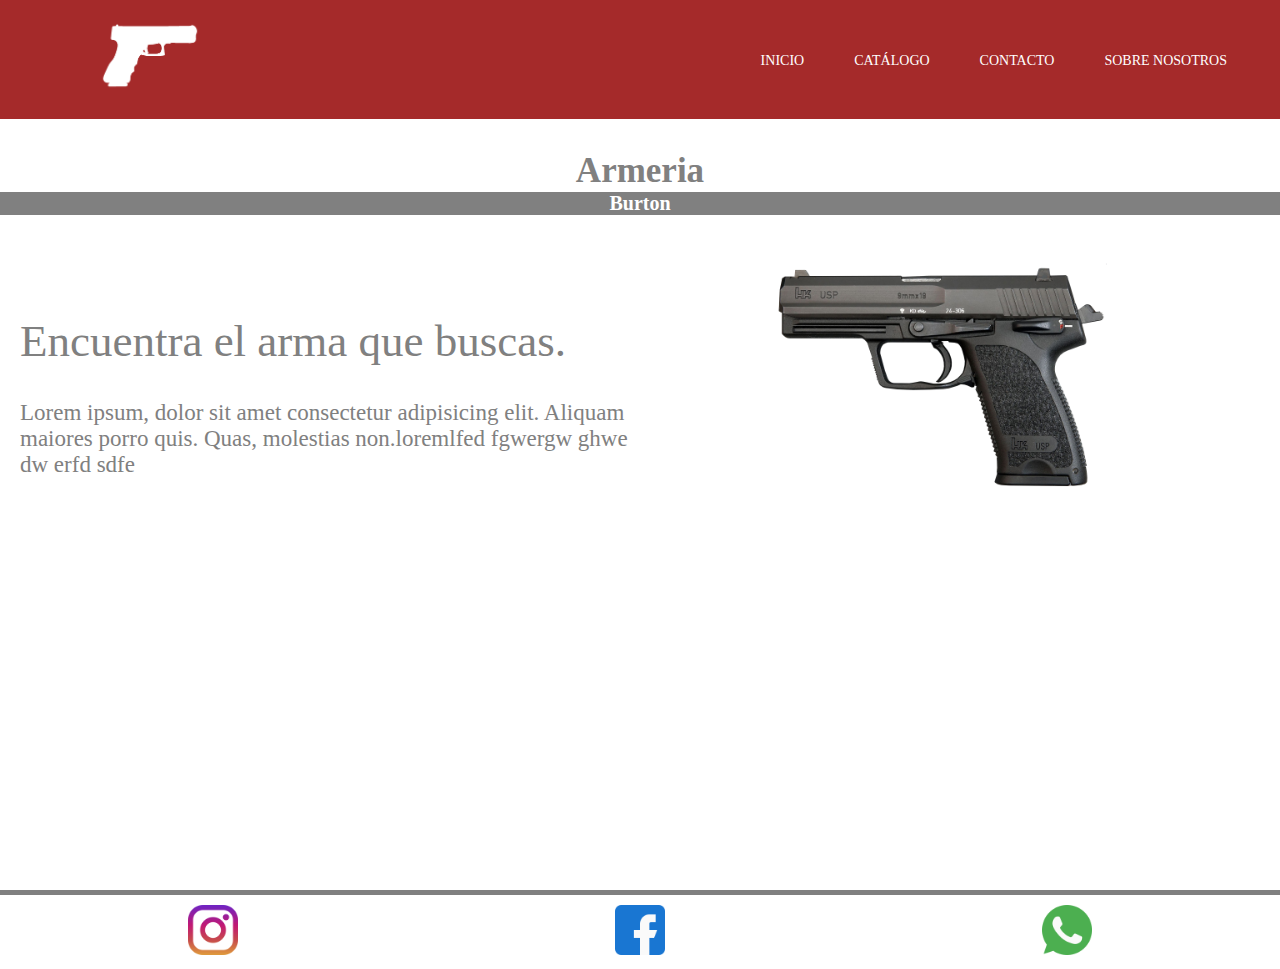
<file: index.html>
<!DOCTYPE html>
<html lang="en">
<head>
    <meta charset="UTF-8">
    <meta http-equiv="X-UA-Compatible" content="IE=edge">
    <meta name="viewport" content="width=device-width, initial-scale=1.0">
    <link href="https://cdn.jsdelivr.net/npm/bootstrap@5.3.0-alpha3/dist/css/bootstrap.min.css" rel="stylesheet" integrity="sha384-KK94CHFLLe+nY2dmCWGMq91rCGa5gtU4mk92HdvYe+M/SXH301p5ILy+dN9+nJOZ" crossorigin="anonymous">
    <link rel="stylesheet" href="./css/estilos.css">
    <title>Armas Burton</title>
</head>
<body>

<header>

    <input type="checkbox" id="check">
    <label for="check" class="boton">
        <img src="./img/barra menu.png" alt="">
    </label>
    <a href="./index.html" class="enlace"><img src="./img/concesionaria.png" alt="" class="logotipo"></a>
    <ul>
        <li><a href="./index.html" class="active">Inicio</a></li>
        <li><a href="./pages/catalogo.html">Catálogo</a></li>
        <li><a href="./pages/contacto.html">Contacto</a></li>
        <li><a href="./pages/sobre-nosotros.html">Sobre nosotros</a></li>
    </ul>
</header>
<main class="main-inicio">

<div class="main-titulo">
    <h1>Armeria</h1>
    <h3>Burton</h3>
</div>

<nav>

<div class="main-texto">
    <p class="t-uno">Encuentra el arma que buscas.</p>
    <p class="t-dos">Lorem ipsum, dolor sit amet consectetur adipisicing elit. Aliquam maiores porro quis. Quas, molestias non.loremlfed fgwergw ghwe dw erfd sdfe</p>
</div>
<div class="main-imagen">
<img src="./img/pistola" alt="">
</div>


</nav>

</main>

<footer>

    <nav>

<div><a href=""><img src="./img/instagram (3).png" alt=""></a></div>

<div><a href=""><img src="./img/facebook (4).png" alt=""></a></div>

<div><a href=""><img src="./img/whatsapp (3).png" alt=""></a></div>

    </nav>

</footer>
<script src="https://cdn.jsdelivr.net/npm/bootstrap@5.3.0-alpha3/dist/js/bootstrap.bundle.min.js" integrity="sha384-ENjdO4Dr2bkBIFxQpeoTz1HIcje39Wm4jDKdf19U8gI4ddQ3GYNS7NTKfAdVQSZe" crossorigin="anonymous"></script>
</body>
</html>
</file>
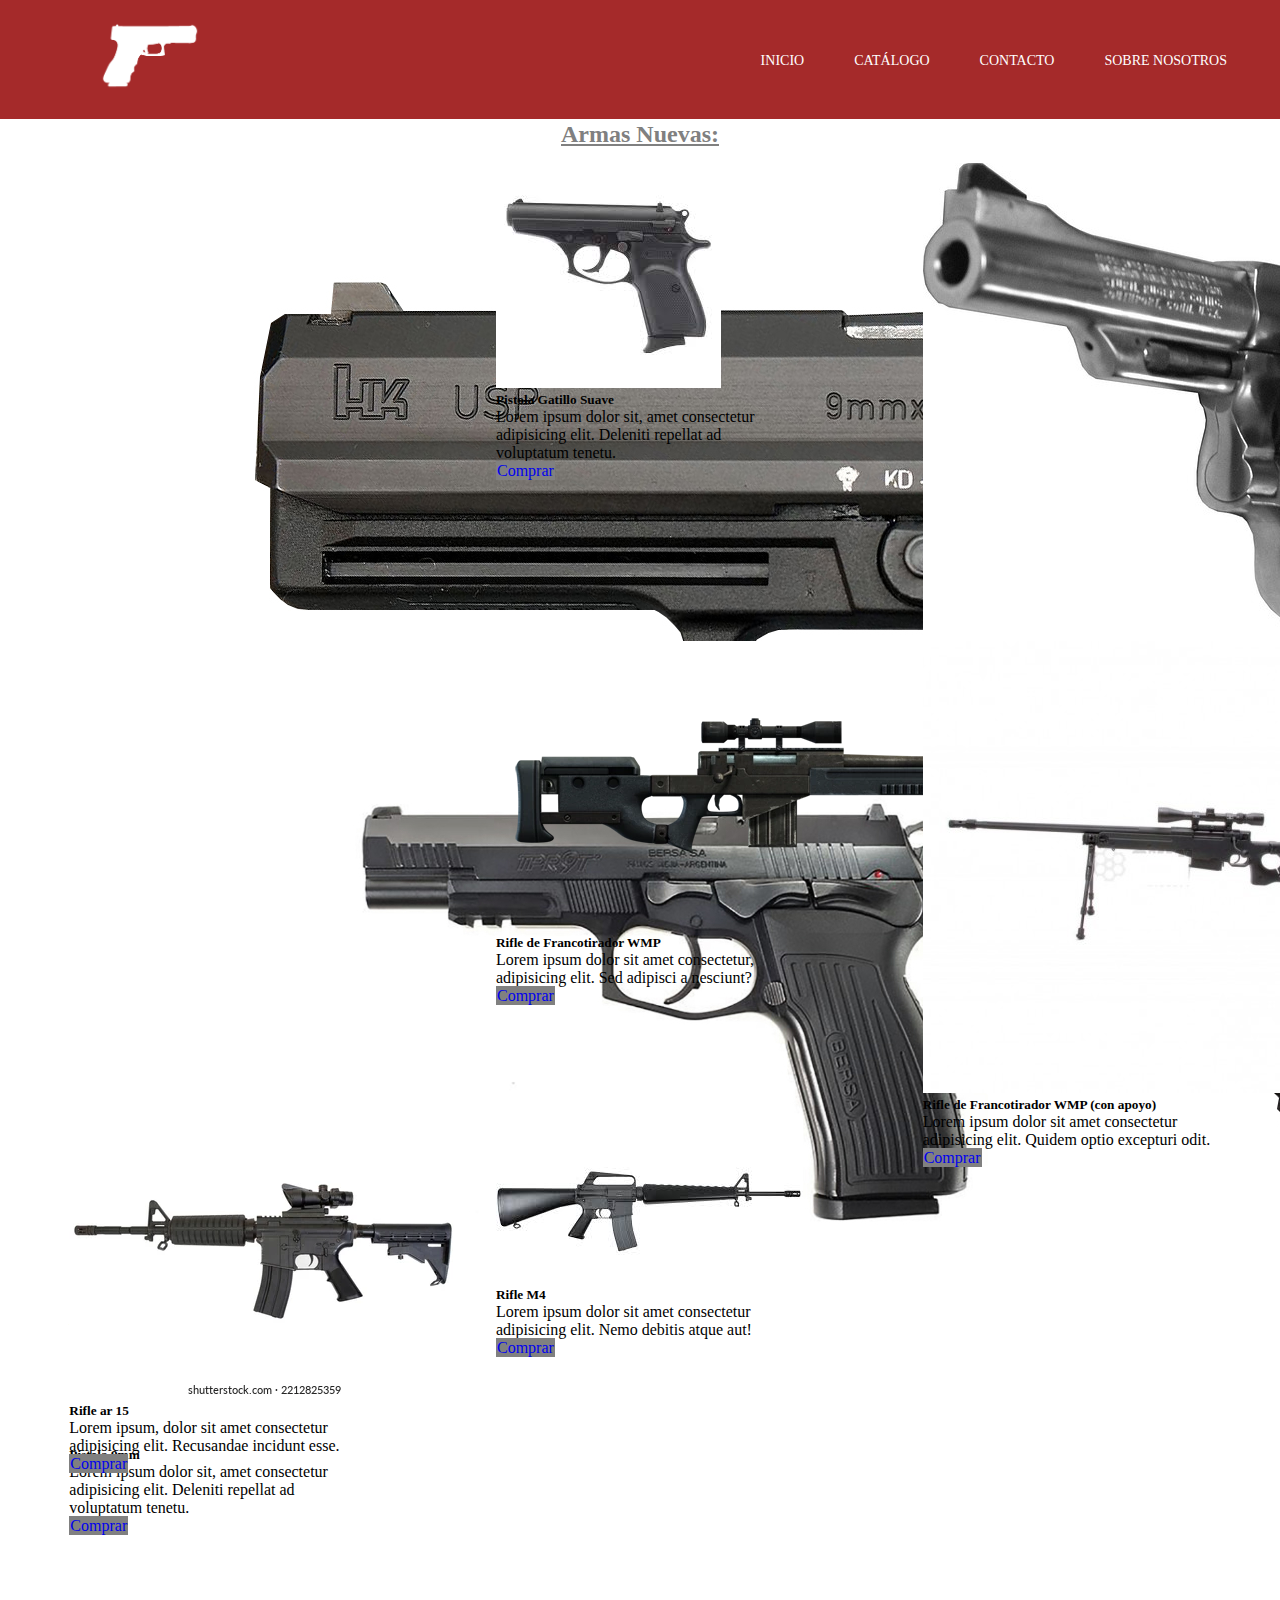
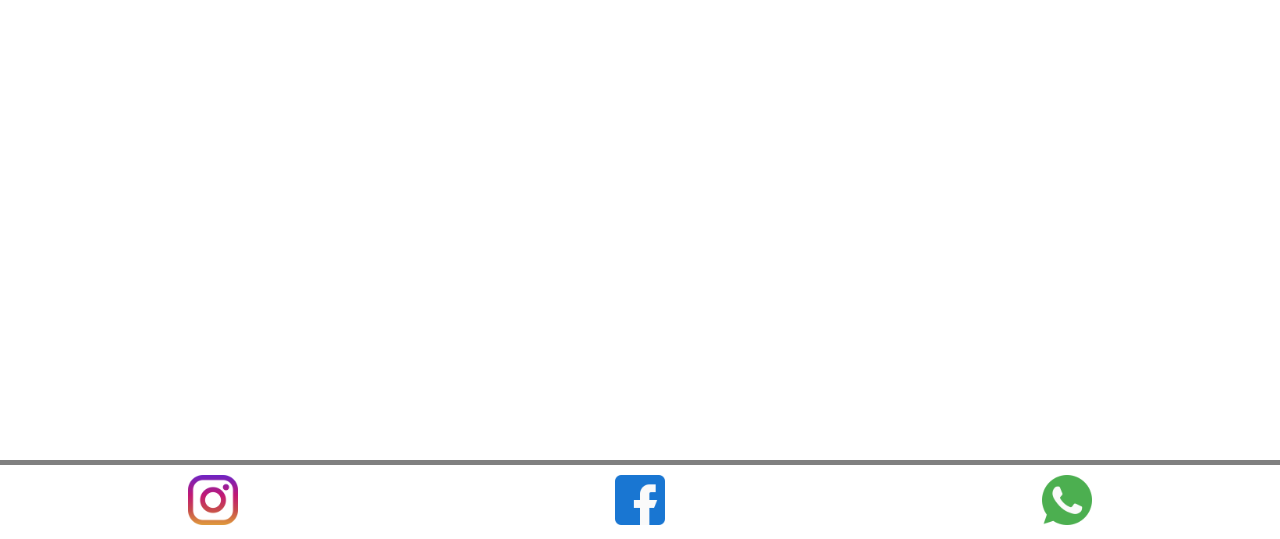
<file: pages/armas-nuevas.html>
<!DOCTYPE html>
<html lang="en">
<head>
    <meta charset="UTF-8">
    <meta http-equiv="X-UA-Compatible" content="IE=edge">
    <meta name="viewport" content="width=device-width, initial-scale=1.0">
    <link href="https://cdn.jsdelivr.net/npm/bootstrap@5.3.0-alpha3/dist/css/bootstrap.min.css" rel="stylesheet" integrity="sha384-KK94CHFLLe+nY2dmCWGMq91rCGa5gtU4mk92HdvYe+M/SXH301p5ILy+dN9+nJOZ" crossorigin="anonymous">
    <link rel="stylesheet" href="../css/estilos.css">
    <title>Armeria Burton</title>
</head>
<body>

<header>

    <input type="checkbox" id="check">
    <label for="check" class="boton">
        <img src="../img/barra menu.png" alt="">
    </label>
    <a href="../index.html" class="enlace"><img src="../img/concesionaria.png" alt="" class="logotipo"></a>
    <ul>
        <li><a href="../index.html" class="active">Inicio</a></li>
        <li><a href="../pages/catalogo.html">Catálogo</a></li>
        <li><a href="../pages/contacto.html">Contacto</a></li>
        <li><a href="../pages/sobre-nosotros.html">Sobre nosotros</a></li>
    </ul>
</header>

<main class="main-usados">

<h2>Armas Nuevas:</h2>

<nav class="nav-usados">
    <div class="card vehiculo uno" style="width: 18rem; height: 28rem;">
        <img src="../img/First-year_H&K_USP_9mm_(32415150000)_modified.png" class="card-img-top" alt="...">
        <div class="card-body">
          <h5 class="card-title">Pistola 9mm</h5>
          <p class="card-text">Lorem ipsum dolor sit, amet consectetur adipisicing elit. Deleniti repellat ad voluptatum tenetu.</p>
          <a href="#" class="btn btn-primary">Comprar</a>
        </div>
      </div>

      <div class="card vehiculo dos" style="width: 18rem; height: 28rem;">
        <img src="../img/images (1).jpg" class="card-img-top" alt="...">
        <div class="card-body">
          <h5 class="card-title">Pistola Gatillo Suave</h5>
          <p class="card-text">Lorem ipsum dolor sit, amet consectetur adipisicing elit. Deleniti repellat ad voluptatum tenetu.</p>
          <a href="#" class="btn btn-primary">Comprar</a>
        </div>
      </div>

      <div class="card vehiculo tres" style="width: 18rem; height: 28rem;">
        <img src="../img/revolver-2922_640.jpg" class="card-img-top" alt="...">
        <div class="card-body">
          <h5 class="card-title">Revolver</h5>
          <p class="card-text">Lorem, ipsum dolor sit amet consectetur adipisicing elit. Expedita ex repellat distinctio.</p>
          <a href="#" class="btn btn-primary">Comprar</a>
        </div>
      </div>

      <div class="card vehiculo cuatro" style="width: 18rem; height: 28rem;">
        <img src="../img/mejores-pistolas-9mm.jpg" class="card-img-top" alt="...">
        <div class="card-body">
          <h5 class="card-title">Pistola 9mm</h5>
          <p class="card-text">Lorem ipsum dolor sit amet consectetur adipisicing elit. Iure, sint totam! Ab?</p>
          <a href="#" class="btn btn-primary">Comprar</a>
        </div>
      </div>

      <div class="card vehiculo cinco" style="width: 18rem; height: 28rem;">
        <img src="../img/Rifle_de_francotirador_GTA_V.webp" class="card-img-top" alt="...">
        <div class="card-body">
          <h5 class="card-title">Rifle de Francotirador WMP</h5>
          <p class="card-text">Lorem ipsum dolor sit amet consectetur, adipisicing elit. Sed adipisci a nesciunt?</p>
          <a href="#" class="btn btn-primary">Comprar</a>
        </div>
      </div>

      <div class="card vehiculo seis" style="width: 18rem; height: 28rem;">
        <img src="../img/sniper-aw-330-de-gas-well - copia.jpg" class="card-img-top" alt="...">
        <div class="card-body">
          <h5 class="card-title">Rifle de Francotirador WMP (con apoyo)</h5>
          <p class="card-text">Lorem ipsum dolor sit amet consectetur adipisicing elit. Quidem optio excepturi odit.</p>
          <a href="#" class="btn btn-primary">Comprar</a>
        </div>
      </div>

      <div class="card vehiculo siete" style="width: 18rem; height: 28rem;">
        <img src="../img/ar15-based-rifle-isolated-on-260nw-2212825359.webp" class="card-img-top" alt="...">
        <div class="card-body">
          <h5 class="card-title">Rifle ar 15</h5>
          <p class="card-text">Lorem ipsum, dolor sit amet consectetur adipisicing elit. Recusandae incidunt esse.</p>
          <a href="#" class="btn btn-primary">Comprar</a>
        </div>
      </div>

      <div class="card vehiculo ocho" style="width: 18rem; height: 28rem;">
        <img src="../img/descarga (2) - copia.jpg" class="card-img-top" alt="...">
        <div class="card-body">
          <h5 class="card-title">Rifle M4</h5>
          <p class="card-text">Lorem ipsum dolor sit amet consectetur adipisicing elit. Nemo debitis atque aut!</p>
          <a href="#" class="btn btn-primary">Comprar</a>
        </div>
      </div>

      
</nav>

</main>

<footer>

  <nav>

<div><a href=""><img src="../img/instagram (3).png" alt=""></a></div>

<div><a href=""><img src="../img/facebook (4).png" alt=""></a></div>

<div><a href=""><img src="../img/whatsapp (3).png" alt=""></a></div>

  </nav>

</footer>

<script src="https://cdn.jsdelivr.net/npm/bootstrap@5.3.0-alpha3/dist/js/bootstrap.bundle.min.js" integrity="sha384-ENjdO4Dr2bkBIFxQpeoTz1HIcje39Wm4jDKdf19U8gI4ddQ3GYNS7NTKfAdVQSZe" crossorigin="anonymous"></script>
</body>
</html>
</file>
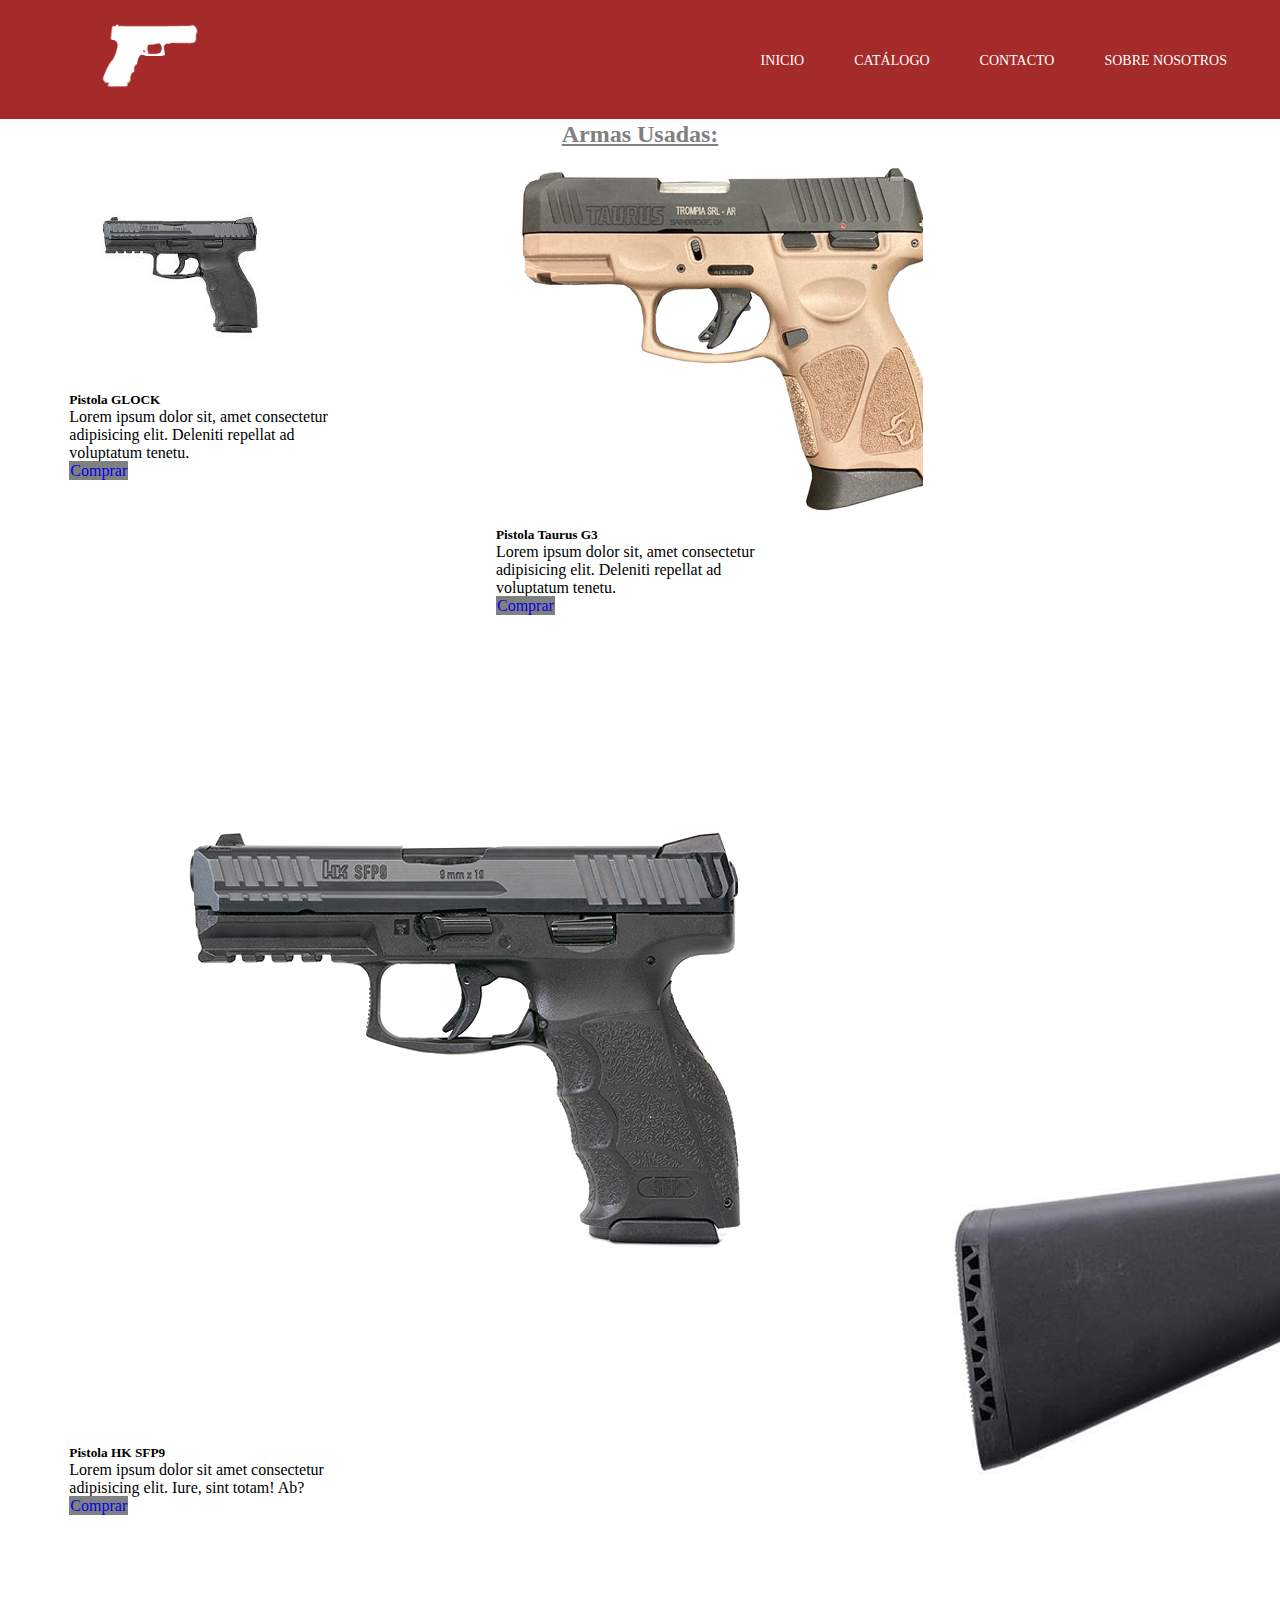
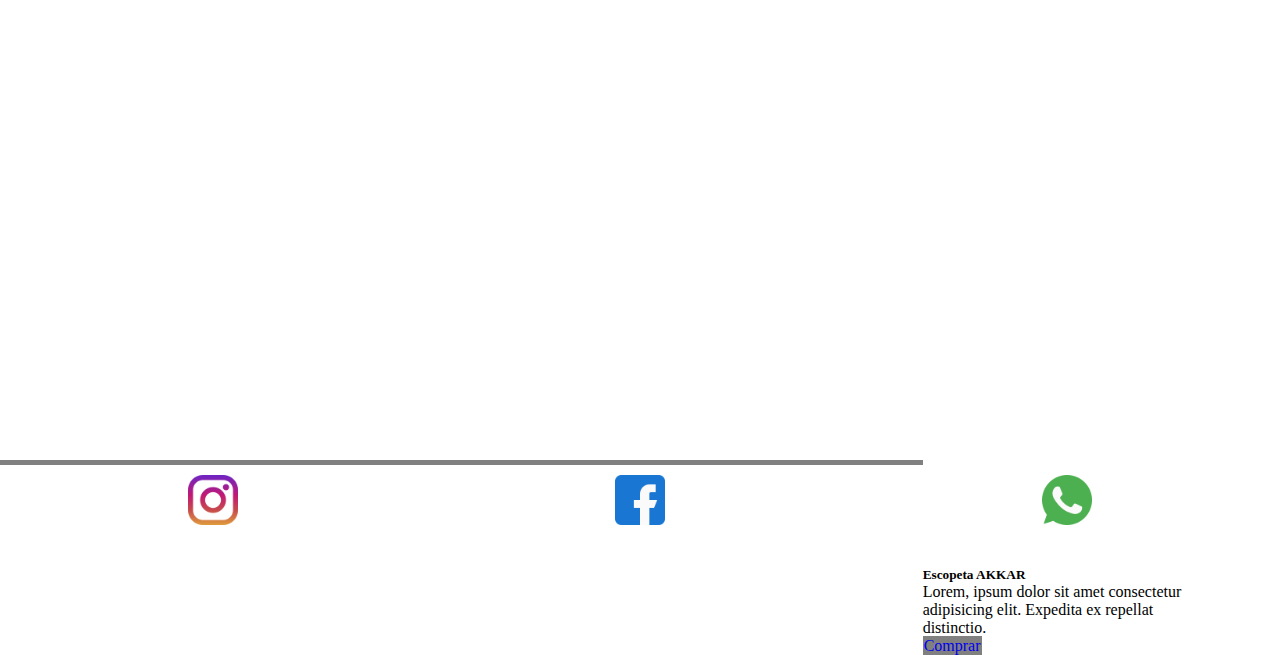
<file: pages/armas-usadas.html>
<!DOCTYPE html>
<html lang="en">
<head>
    <meta charset="UTF-8">
    <meta http-equiv="X-UA-Compatible" content="IE=edge">
    <meta name="viewport" content="width=device-width, initial-scale=1.0">
    <link href="https://cdn.jsdelivr.net/npm/bootstrap@5.3.0-alpha3/dist/css/bootstrap.min.css" rel="stylesheet" integrity="sha384-KK94CHFLLe+nY2dmCWGMq91rCGa5gtU4mk92HdvYe+M/SXH301p5ILy+dN9+nJOZ" crossorigin="anonymous">
    <link rel="stylesheet" href="../css/estilos.css">
    <title>Armeria Burton</title>
</head>
<body>

<header>

    <input type="checkbox" id="check">
    <label for="check" class="boton">
        <img src="../img/barra menu.png" alt="">
    </label>
    <a href="../index.html" class="enlace"><img src="../img/concesionaria.png" alt="" class="logotipo"></a>
    <ul>
        <li><a href="../index.html" class="active">Inicio</a></li>
        <li><a href="../pages/catalogo.html">Catálogo</a></li>
        <li><a href="../pages/contacto.html">Contacto</a></li>
        <li><a href="../pages/sobre-nosotros.html">Sobre nosotros</a></li>
    </ul>
</header>

<main class="main-usados">

<h2>Armas Usadas:</h2>

<nav class="nav-usados">
    <div class="card vehiculo uno" style="width: 18rem; height: 28rem;">
        <img src="../img/GLOCK.jpg" class="card-img-top" alt="...">
        <div class="card-body">
          <h5 class="card-title">Pistola GLOCK</h5>
          <p class="card-text">Lorem ipsum dolor sit, amet consectetur adipisicing elit. Deleniti repellat ad voluptatum tenetu.</p>
          <a href="#" class="btn btn-primary">Comprar</a>
        </div>
      </div>

      <div class="card vehiculo dos" style="width: 18rem; height: 28rem;">
        <img src="../img/TAURUS G3.jpg" class="card-img-top" alt="...">
        <div class="card-body">
          <h5 class="card-title">Pistola Taurus G3</h5>
          <p class="card-text">Lorem ipsum dolor sit, amet consectetur adipisicing elit. Deleniti repellat ad voluptatum tenetu.</p>
          <a href="#" class="btn btn-primary">Comprar</a>
        </div>
      </div>

      <div class="card vehiculo tres" style="width: 18rem; height: 28rem;">
        <img src="../img/ESCOPETA AKKAR.jpg" class="card-img-top" alt="...">
        <div class="card-body">
          <h5 class="card-title">Escopeta AKKAR</h5>
          <p class="card-text">Lorem, ipsum dolor sit amet consectetur adipisicing elit. Expedita ex repellat distinctio.</p>
          <a href="#" class="btn btn-primary">Comprar</a>
        </div>
      </div>

      <div class="card vehiculo cuatro" style="width: 18rem; height: 28rem;">
        <img src="../img/HK SFP9.jpg" class="card-img-top" alt="...">
        <div class="card-body">
          <h5 class="card-title">Pistola HK SFP9</h5>
          <p class="card-text">Lorem ipsum dolor sit amet consectetur adipisicing elit. Iure, sint totam! Ab?</p>
          <a href="#" class="btn btn-primary">Comprar</a>
        </div>
      </div>

</nav>

</main>

<footer>

  <nav>

<div><a href=""><img src="../img/instagram (3).png" alt=""></a></div>

<div><a href=""><img src="../img/facebook (4).png" alt=""></a></div>

<div><a href=""><img src="../img/whatsapp (3).png" alt=""></a></div>

  </nav>

</footer>

<script src="https://cdn.jsdelivr.net/npm/bootstrap@5.3.0-alpha3/dist/js/bootstrap.bundle.min.js" integrity="sha384-ENjdO4Dr2bkBIFxQpeoTz1HIcje39Wm4jDKdf19U8gI4ddQ3GYNS7NTKfAdVQSZe" crossorigin="anonymous"></script>
</body>
</html>
</file>
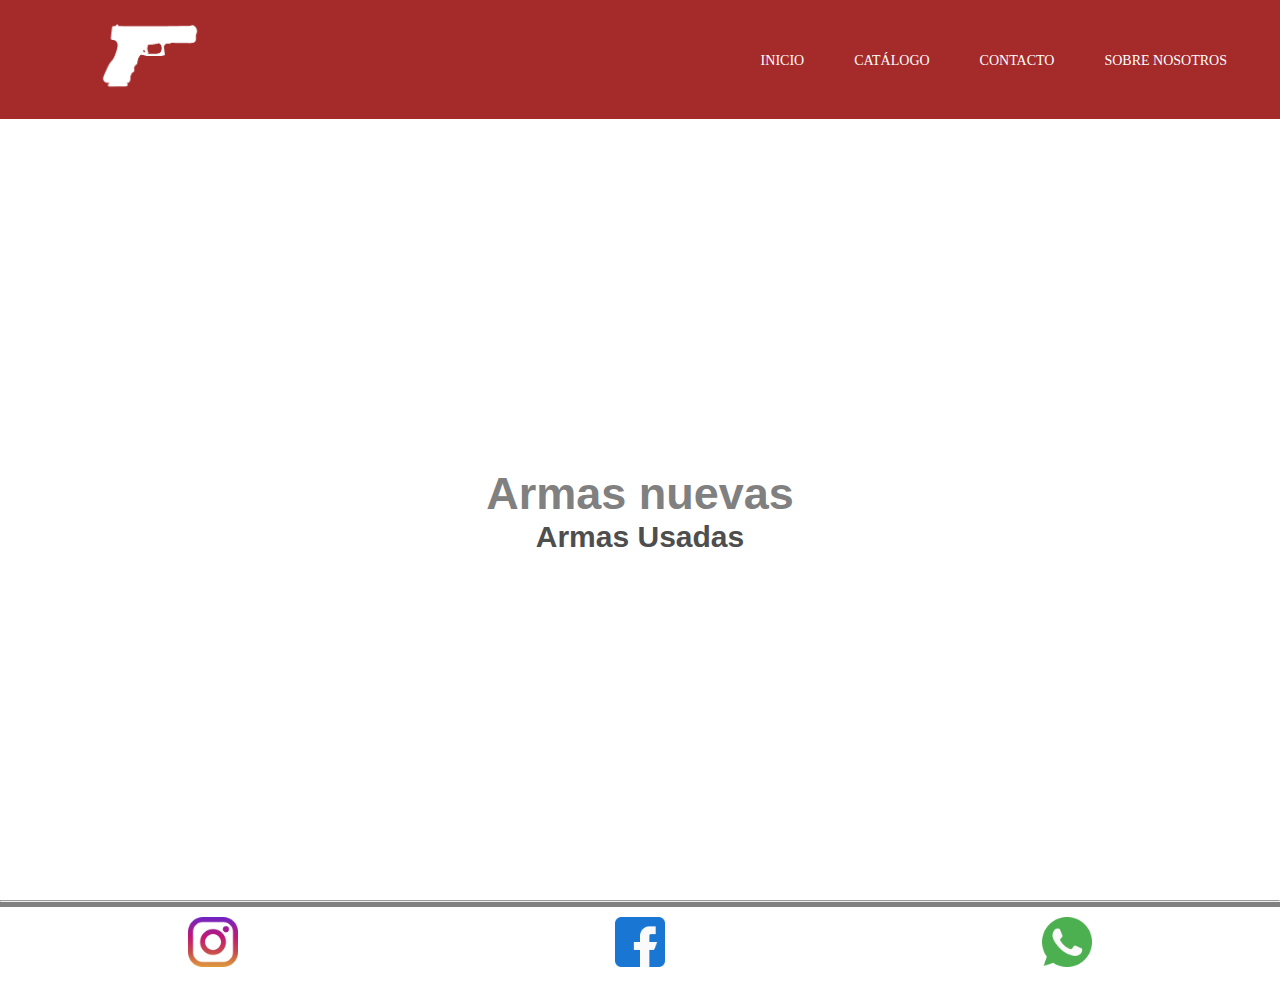
<file: pages/catalogo.html>
<!DOCTYPE html>
<html lang="en">
<head>
    <meta charset="UTF-8">
    <meta http-equiv="X-UA-Compatible" content="IE=edge">
    <meta name="viewport" content="width=device-width, initial-scale=1.0">
    <title>Armeria Burton</title>
    <link rel="stylesheet" href="../css/estilos.css">
</head>
<body class="body-catalogo">

<header>

    <input type="checkbox" id="check">
    <label for="check" class="boton">
        <img src="../img/barra menu.png" alt="">
    </label>
    <a href="../index.html" class="enlace"><img src="../img/concesionaria.png" alt="" class="logotipo"></a>
    <ul>
        <li><a href="../index.html" class="active">Inicio</a></li>
        <li><a href="../pages/catalogo.html">Catálogo</a></li>
        <li><a href="../pages/contacto.html">Contacto</a></li>
        <li><a href="../pages/sobre-nosotros.html">Sobre nosotros</a></li>
    </ul>
</header>

<main class="main-catalogo">
<div>
    <a href="./armas-nuevas.html"><h1>Armas nuevas</h1></a>
    <a href="./armas-usadas.html"><H2>Armas Usadas</H2></a>
</div>
</main>
<hr>
<footer>

    <nav>

<div><a href=""><img src="../img/instagram (3).png" alt=""></a></div>

<div><a href=""><img src="../img/facebook (4).png" alt=""></a></div>

<div><a href=""><img src="../img/whatsapp (3).png" alt=""></a></div>

    </nav>

</footer>

</body>
</html>
</file>
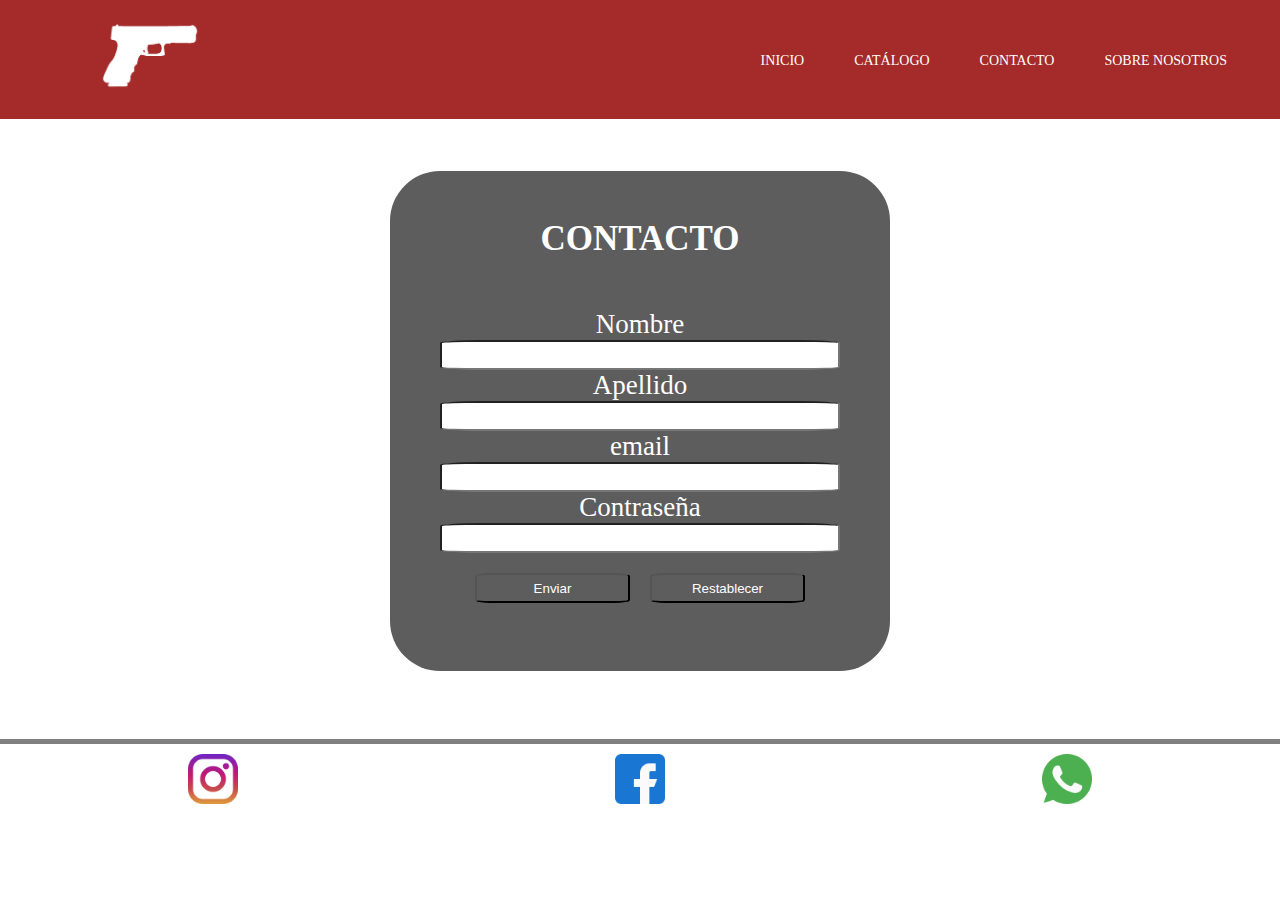
<file: pages/contacto.html>
<!DOCTYPE html>
<html lang="en">
<head>
    <meta charset="UTF-8">
    <meta http-equiv="X-UA-Compatible" content="IE=edge">
    <meta name="viewport" content="width=device-width, initial-scale=1.0">
    <title>Armeria Burton</title>
    <link rel="stylesheet" href="../css/estilos.css">
</head>
<body>

<header>

    <input type="checkbox" id="check">
    <label for="check" class="boton">
        <img src="../img/barra menu.png" alt="">
    </label>
    <a href="../index.html" class="enlace"><img src="../img/concesionaria.png" alt="" class="logotipo"></a>
    <ul>
        <li><a href="../index.html" class="active">Inicio</a></li>
        <li><a href="../pages/catalogo.html">Catálogo</a></li>
        <li><a href="../pages/contacto.html">Contacto</a></li>
        <li><a href="../pages/sobre-nosotros.html">Sobre nosotros</a></li>
    </ul>
</header>

    <main class="contacto">

        <form action="" class="formulario">
        <h2>CONTACTO</h2>
        <label for="name">Nombre</label>
        <input type="text">
        <label for="surname">Apellido</label>
        <input type="text">
        <label for="mail">email</label>
        <input type="email">
        <label for="password">Contraseña</label>
        <input type="password">
        <div class="botonera">
            <input type="submit" value="Enviar">
            <input type="reset" value="Restablecer">
        </div>
        </form>
        
    </main>

<br>
<footer>

    <nav>

<div><a href=""><img src="../img/instagram (3).png" alt=""></a></div>

<div><a href=""><img src="../img/facebook (4).png" alt=""></a></div>

<div><a href=""><img src="../img/whatsapp (3).png" alt=""></a></div>

    </nav>

</footer>

</body>
</html>
</file>
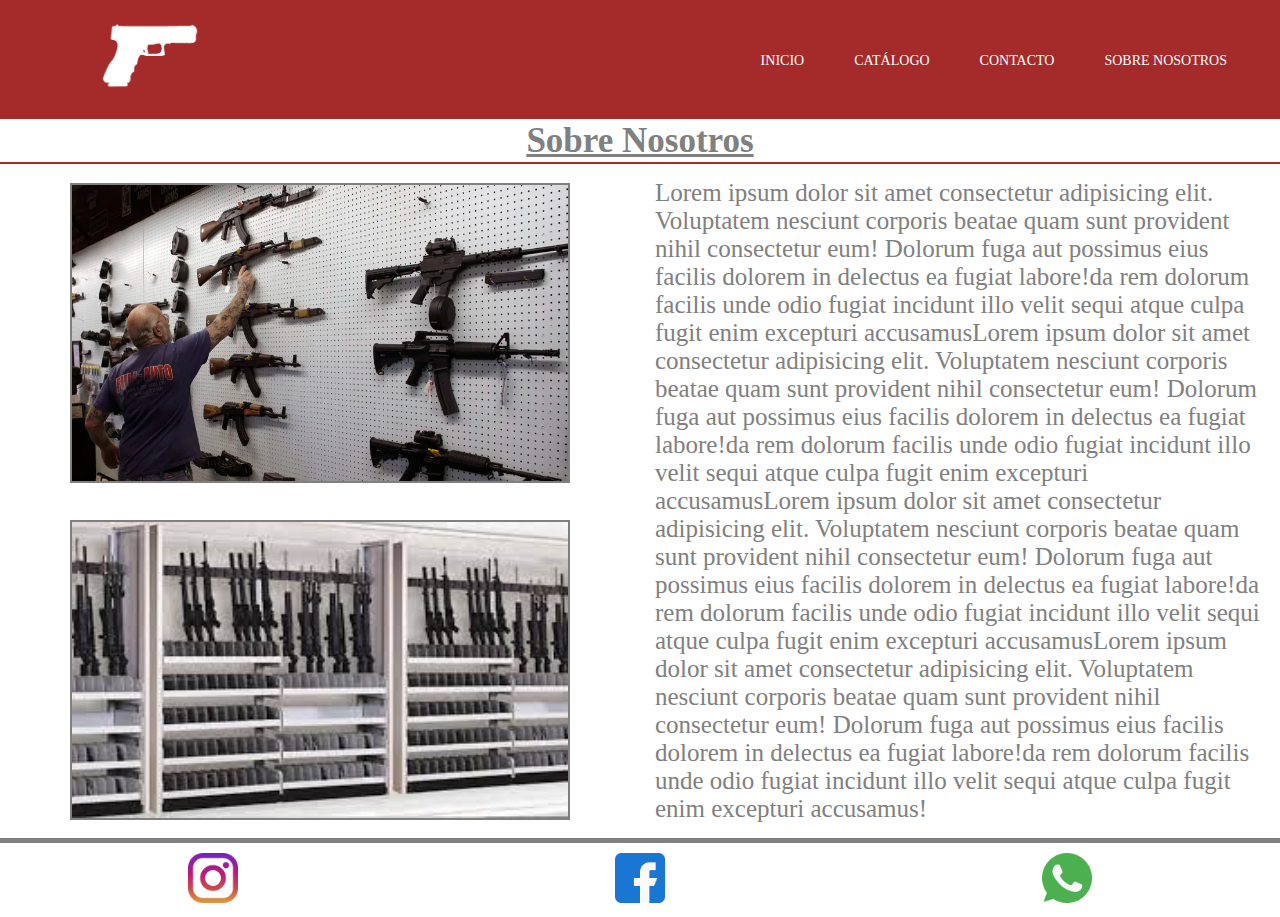
<file: pages/sobre-nosotros.html>
<!DOCTYPE html>
<html lang="en">
<head>
    <meta charset="UTF-8">
    <meta http-equiv="X-UA-Compatible" content="IE=edge">
    <meta name="viewport" content="width=device-width, initial-scale=1.0">
    <title>Armeria Burton</title>
    <link rel="stylesheet" href="../css/estilos.css">
</head>
<body>

<header>

    <input type="checkbox" id="check">
    <label for="check" class="boton">
        <img src="../img/barra menu.png" alt="">
    </label>
    <a href="../index.html" class="enlace"><img src="../img/concesionaria.png" alt="" class="logotipo"></a>
    <ul>
        <li><a href="../index.html" class="active">Inicio</a></li>
        <li><a href="../pages/catalogo.html">Catálogo</a></li>
        <li><a href="../pages/contacto.html">Contacto</a></li>
        <li><a href="../pages/sobre-nosotros.html">Sobre nosotros</a></li>
    </ul>
</header>

<main class="main-sn">

    <h2>Sobre Nosotros</h2>
    <hr color="brown">
    <nav class="nav-sn">

        <div class="sn-img-uno"><img src="../img/img 1" alt=""></div>
        <div class="sn-img-dos"><img src="../img/img 2" alt=""></div>
        <div class="sn-texto-uno"><p>Lorem ipsum dolor sit amet consectetur adipisicing elit. Voluptatem nesciunt corporis beatae quam sunt provident nihil consectetur eum! Dolorum fuga aut possimus eius facilis dolorem in delectus ea fugiat labore!da rem dolorum facilis unde odio fugiat incidunt illo velit sequi atque culpa fugit enim excepturi accusamusLorem ipsum dolor sit amet consectetur adipisicing elit. Voluptatem nesciunt corporis beatae quam sunt provident nihil consectetur eum! Dolorum fuga aut possimus eius facilis dolorem in delectus ea fugiat labore!da rem dolorum facilis unde odio fugiat incidunt illo velit sequi atque culpa fugit enim excepturi accusamusLorem ipsum dolor sit amet consectetur adipisicing elit. Voluptatem nesciunt corporis beatae quam sunt provident nihil consectetur eum! Dolorum fuga aut possimus eius facilis dolorem in delectus ea fugiat labore!da rem dolorum facilis unde odio fugiat incidunt illo velit sequi atque culpa fugit enim excepturi accusamusLorem ipsum dolor sit amet consectetur adipisicing elit. Voluptatem nesciunt corporis beatae quam sunt provident nihil consectetur eum! Dolorum fuga aut possimus eius facilis dolorem in delectus ea fugiat labore!da rem dolorum facilis unde odio fugiat incidunt illo velit sequi atque culpa fugit enim excepturi accusamus!</p></div>

    </nav>

</main>

<footer>

    <nav>

<div><a href=""><img src="../img/instagram (3).png" alt=""></a></div>

<div><a href=""><img src="../img/facebook (4).png" alt=""></a></div>

<div><a href=""><img src="../img/whatsapp (3).png" alt=""></a></div>

    </nav>

</footer>



</body>
</html>
</file>
<file: css/estilos.css>
*{
    padding: 0;
    margin: 0;
    text-decoration: none;
    list-style: none;
    box-sizing: border-box;
}

/*-----header-----*/

header{
    background-color: brown;
    height: 120px;
    width: 100%;
    border-bottom: white 1px solid;

}

.enlace img{
    width: 100px;
    margin-top: 22px;
    margin-left: 100px;
}


header ul li a:hover{
    color: brown;
    background-color: #ffffff;
    transition: .3s;
}

header ul{
    float: right;
    margin-right: 30px;
}

header ul li{
    display: inline-block;
    line-height: 120px;
    margin: 0 10px;
}

header ul li a{
    color: white;
    font-size: 14px;
    padding: 7px 13px;
    text-decoration: none;
    text-transform: uppercase;
}

.boton img{
    width: 46px;
    color: white;
    position: relative;
    top: 37px;
    margin-right: 37px;
    cursor: pointer;
    display: none;
}

.boton{
    display: flex;
    justify-content: right;
}

#check{
    display: none;
}


/*-----@media header-----*/

@media (max-width: 870px){
.boton img{
    display: block;
}




header ul{
    position: fixed;
    width: 100%;
    height: 100vh;
    background-color: rgba(0, 0, 0, 0.801);
    top: 120px;
    left: -100%;
    text-align: center;
    transition: .5s;
    z-index: 1;
}

header ul li{
    display: block;
    margin: 50px 0;
    line-height: 30px;
}

header ul li a{
    font-size: 20px;
    color: #ffffff;
    text-decoration: none;
}

header ul li a:hover{
    background: #ffffff;
    color: brown;
}

#check:checked ~ ul{
    left: 0;
}

.logotipo{
    position: relative;
    bottom: 40px;
    right: 50px;
}
}


/*-----main de inicio-----*/
.main-inicio{
    height: calc(100vh - 160px);
}

.main-inicio div h1{
    width: 100%;
    text-align: center;
    border: #ffffff 1px solid;
    margin-top: 30px;
    color: gray;
    font-size: 35px;
}

.main-inicio div h3{
    width: 100%;
    text-align: center;
    font-size: 20px;
    color: white;
    background-color: gray;
}

.main-inicio nav{
    display: grid;
    grid-template-columns: 1fr 1fr;
    grid-template-rows: 1fr;
    grid-template-areas: 
    "texto imagen"
    ;
}

.main-texto{
    display: grid;
    grid-area: texto;
}

.main-imagen{
    display: grid;
    grid-area: imagen;
}

.main-imagen img{
    width: 400px;
    margin-left: 100px;
    margin-top: 30px;
}

.t-uno{
    font-size: 45px;
    color: gray;
    margin-left: 20px;
    margin-top: 100px;
}

.t-dos{
    font-size: 23px;
    margin-left: 20px;
    color: gray;
}

/*-----@media inicio-----*/

@media(max-width:780px) {

.main-inicio{
    height: 800px;
    grid-template-columns: 1fr;
    grid-template-rows: 1fr 2fr 2fr;
    grid-template-areas: 
    "titulo"
    "main-imagen"
    "main-texto"
    ;
}

.main-titulo{
    grid-area: titulo;
}

.main-texto{
    grid-area: main-texto;
}

.main-imagen{
    grid-area: main-imagen;
    display: flex;
    justify-content: center;
}

.main-imagen img{
    margin: 0;
}

.main-texto p{
    text-align: center;
    position: relative;
    top: 300px;
}

}

@media(max-width:620px) {

.main-imagen img{
    width: 300px;
    height: 200px;
}
}

@media(max-width:420px) {
    .t-uno{
        font-size: 35px;
    }

    .t-dos{
        font-size: 18px;
    }
}

/*-----footer-----*/

footer{
    border-top: gray 5px solid;
}

footer nav{
    display: flex;
    justify-content: space-around;
}

footer nav div{
    margin: 10px;
}

footer nav div a img{
    width: 50px;
}

/*-----contacto-----*/

.contacto{
    width: 100%;
    height: 600px;
    display: flex;
    justify-content: center;
    align-items: center;
}

.formulario{
    width: 500px;
    height: 500px;
    color: white;
    display: flex;
    flex-direction: column;
    justify-content: center;
    align-items: center;
    background-color: rgba(0, 0, 0, 0.637);
    border-radius: 10%;
}

.formulario label{
    font-size: 27px;
}

.formulario input{
    width: 80%;
    height: 30px;
    border-radius: 10%;
}

.formulario h2{
    font-size: 35px;
    margin-bottom: 50px;
}

.botonera{
    width: 70%;
    display: flex;
    margin: 10px;  
}

.botonera input{
    margin: 10px;
    background-color: rgba(0, 0, 0, 0);
    color: white;
    border-radius: 10%;
}

.botonera input:hover{
    background-color: rgba(0, 0, 0, 0.568);
    color: rgb(78, 78, 78);
    transition: .3s;
}

/*-----catálogo-----*/

.main-catalogo{
    height: calc(100vh - 120px);
}
.main-catalogo div{
    width: 100%;
    height: 100%;
    display: flex;
    flex-direction: column;
    justify-content: center;
    align-items: center;
}

.main-catalogo div h1{
    color: gray;
    font-size: 45px;
    font-family:Verdana, Geneva, Tahoma, sans-serif;
}

.main-catalogo div h1:hover {
    color: rgb(78, 78, 78);
    font-size: 55px;
    transition: .5s;
}

.main-catalogo div h2{
    color: rgb(78, 78, 78);
    font-size: 30px;
    font-family:Verdana, Geneva, Tahoma, sans-serif;
}

.main-catalogo div h2:hover {
    color: gray;
    font-size: 35px;
    transition: .5s;
}

/*-----@media catalogo-----*/

@media (max-width: 870px) {
    .main-catalogo{
        background-image: none;
        height: 500px;
    }

    .main-catalogo div{
        width: 100%;
        height: 100%;
    }

    .main-catalogo div h1{
        color: gray;
        
    }

    .main-catalogo div a{
        padding: 30px 30px;
        border: 1px gray solid;
        margin: 10px;
    }

    .main-catalogo div h1:hover {
        color: rgb(78, 78, 78);
    }
}

@media (max-width:380px) {
    .main-catalogo div a h1{
        font-size: 30px;
    }

    .main-catalogo div a h1:hover {
        font-size: 40px;
    }

    .main-catalogo div a h2{
        font-size: 20px;
    }

    .main-catalogo div a h2:hover {
        font-size: 30px;
    }
}

/*-----sobre nosotros-----*/

.main-sn{
    width: 100%;
}

.main-sn h2{
    width: 100%;
    text-align: center;
    border: #ffffff 1px solid;
    color: gray;
    font-size: 35px;
    text-decoration: underline;
}

.nav-sn div img{
    width: 500px;
    height: 300px;
    margin: 15px 5px;
    border: gray 2px solid;
}

.nav-sn div p{
    font-size: 25px;
    margin: 15px;
    color: gray;
}

.nav-sn{
    width: 100%;
    display: grid;
    grid-template-columns: 1fr 1fr;
    grid-template-rows: 1fr 1fr;
    grid-template-areas: 
    "imguno textouno"
    "imgdos textouno"
    ;
}

.sn-img-uno{
    grid-area: imguno;
    display: flex;
    justify-content: center;
    align-items: center;
}

.sn-img-dos{
    grid-area: imgdos;
    display: flex;
    justify-content: center;
    align-items: center;
}


.sn-texto-uno{
    grid-area: textouno;
    display: flex;
    justify-content: center;
    align-items: center;
}

/*-----@media sobre-nosotros-----*/

@media(max-width:970px) {
    .nav-sn{
        display: grid;
        grid-template-columns: 1fr;
        grid-template-rows: 1fr 1fr 2fr;
        grid-template-areas: 
        "imguno"
        "imgdos"
        "textouno"
        ;
    }
}

@media(max-width:800px) {
    .nav-sn div img{
        width: 400px;
        height: 250px;
    }

    .nav-sn div p{
        font-size: 20px;
    }
}

@media(max-width:450px) {
    .nav-sn div img{
        width: 300px;
        height: 170px;
    }

.nav-sn div p{
    font-size: 15px;
}
}
/*--armas--*/

.vehiculo{
    margin: 15px;
}

.vehiculo:hover{
    background-color: #f1f1f1;
    transition: .2s;
}

.btn{
    background-color: gray;
    border: 1px solid gray;
}

.btn:hover{
    background-color: #ffffff;
    color: gray;
    border: 1px solid gray;
}

.nav-usados{
    width: 100%;
    display: flex;
    display: grid;
    grid-template-columns: repeat(4, 1fr);
    grid-template-rows: repeat(3, 1fr);
    grid-template-areas: 
    "uno dos tres cuatro"
    "cinco seis siete ocho"
    "nueve diez once doce"
    ;
    justify-items: center;
    align-items: center;
}

.uno{
    grid-area: uno;
}
.dos{
    grid-area: dos;
}
.tres{
    grid-area: tres;
}
.cuatro{
    grid-area: cuatro;
}
.cinco{
    grid-area: cinco;
}
.seis{
    grid-area: seis;
}
.siete{
    grid-area: siete;
}
.ocho{
    grid-area: ocho;
}
.nueve{
    grid-area: nueve;
}
.diez{
    grid-area: diez;
}
.once{
    grid-area: once;
}
.doce{
    grid-area: doce;
}

.main-usados h2{
    width: 100%;
    display: flex;
    justify-content: center;
    color: gray;
    text-decoration: underline;
}

/*-----@media autos-usados/0km-----*/

@media(max-width:1300px) {
    .nav-usados{
        display: grid;
        grid-template-columns: repeat(3, 1fr);
        grid-template-rows: repeat(4, 1fr);
        grid-template-areas: 
        "uno dos tres"
        "cuatro cinco seis"
        "siete ocho nueve"
        "diez once doce"
        ;
    }
}

@media(max-width:970px) {
    .nav-usados{
        display: grid;
        grid-template-columns: repeat(2, 1fr);
        grid-template-rows: repeat(6, 1fr);
        grid-template-areas: 
        "uno dos"
        "tres cuatro"
        "cinco seis"
        "siete ocho"
        "nueve diez"
        "once doce"
        ;
    }
}

@media(max-width:650px) {
    .nav-usados{
        display: grid;
        grid-template-columns: 1fr;
        grid-template-rows: repeat(12, 1fr);
        grid-template-areas: 
        "uno"
        "dos"
        "tres"
        "cuatro"
        "cinco"
        "seis"
        "siete"
        "ocho"
        "nueve"
        "diez"
        "once"
        "doce"
        
        ;
    }
}
</file>
